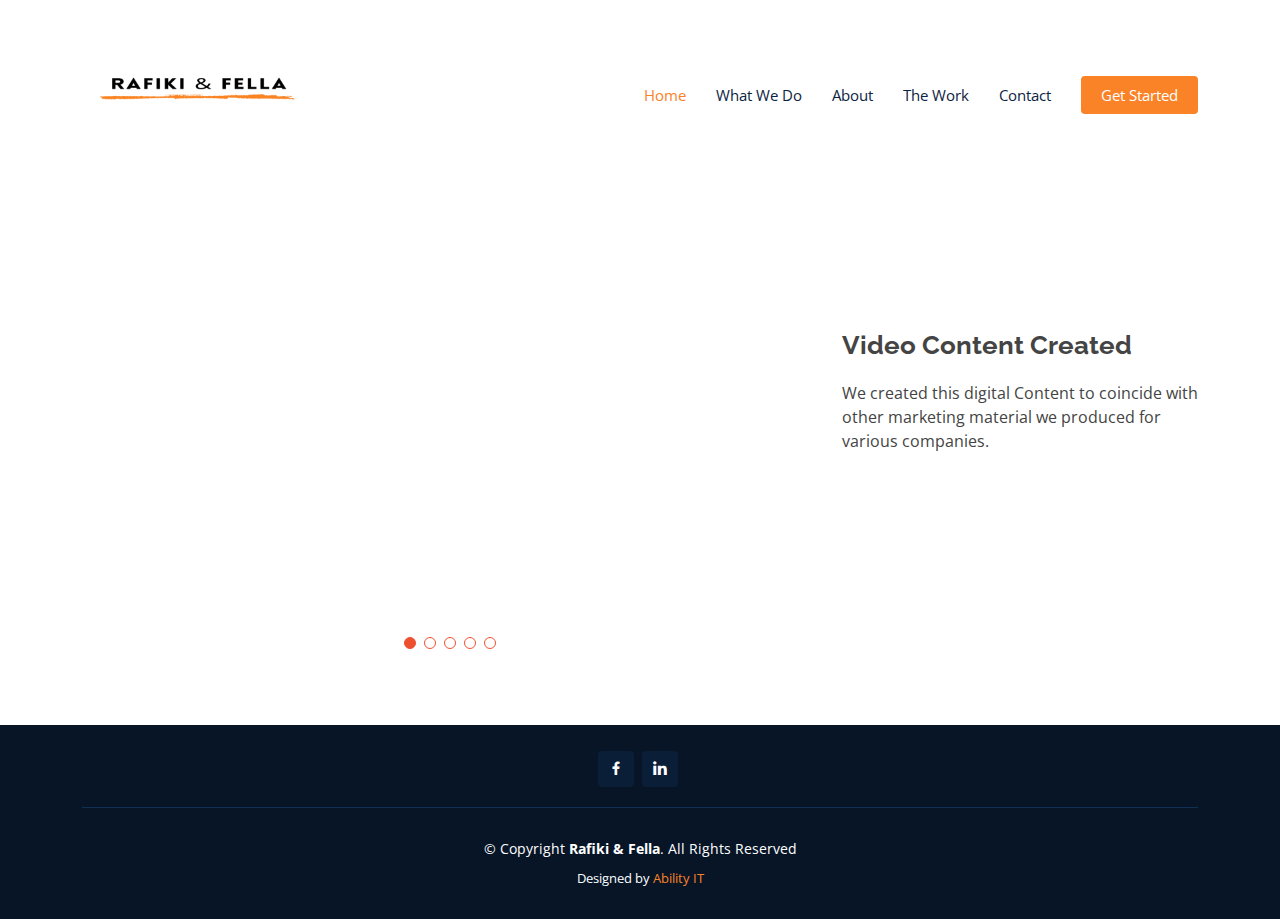
<file: portfolio-details.html>
<!DOCTYPE html>
<html lang="en">

<head>
  <meta charset="utf-8">
  <meta content="width=device-width, initial-scale=1.0" name="viewport">

  <title>Rafiki & Fella Marketing</title>
  <meta content="" name="description">
  <meta content="" name="keywords">

  <!-- Favicons -->
  <link href="assets/img/favicon.png" rel="icon">
  <link href="assets/img/apple-touch-icon.png" rel="apple-touch-icon">

  <!-- Google Fonts -->
  <link href="https://fonts.googleapis.com/css?family=Open+Sans:300,300i,400,400i,600,600i,700,700i|Raleway:300,300i,400,400i,500,500i,600,600i,700,700i|Poppins:300,300i,400,400i,500,500i,600,600i,700,700i" rel="stylesheet">

  <!-- Vendor CSS Files -->
  <link href="assets/vendor/animate.css/animate.min.css" rel="stylesheet">
  <link href="assets/vendor/aos/aos.css" rel="stylesheet">
  <link href="assets/vendor/bootstrap/css/bootstrap.min.css" rel="stylesheet">
  <link href="assets/vendor/bootstrap-icons/bootstrap-icons.css" rel="stylesheet">
  <link href="assets/vendor/boxicons/css/boxicons.min.css" rel="stylesheet">
  <link href="assets/vendor/glightbox/css/glightbox.min.css" rel="stylesheet">
  <link href="assets/vendor/remixicon/remixicon.css" rel="stylesheet">
  <link href="assets/vendor/swiper/swiper-bundle.min.css" rel="stylesheet">

  <!-- Template Main CSS File -->
  <link href="assets/css/style.css" rel="stylesheet">

  <!-- =======================================================
  * Template Name: Multi - v4.7.0
  * Template URL: https://bootstrapmade.com/multi-responsive-bootstrap-template/
  * Author: BootstrapMade.com
  * License: https://bootstrapmade.com/license/
  ======================================================== -->
</head>

<body>

  <!-- ======= Header ======= -->
  <header id="header" class="fixed-top">
    <div class="container d-flex align-items-center justify-content-between">

      <h1 class="logo"> <a href="index.html" class="logo"><img src="assets/img/3.png" alt="" class="img-fluid"></a></h1>

      <nav id="navbar" class="navbar">
        <ul>
          <li><a class="nav-link scrollto active" href="index.html">Home</a></li>
          <li><a class="nav-link scrollto" href="#services">What We Do</a></li>
          <li><a class="nav-link scrollto" href="#about">About</a></li>          
          <li><a class="nav-link scrollto " href="#portfolio">The Work</a></li>          
          <li><a class="nav-link scrollto" href="#contact">Contact</a></li>
          <li><a class="getstarted scrollto" href="#about">Get Started</a></li>
        </ul>
        <i class="bi bi-list mobile-nav-toggle"></i>
      </nav><!-- .navbar -->

    </div>
  </header><!-- End Header -->

  <main id="main">

    <!-- ======= Portfolio Details Section ======= -->
    <section id="portfolio-details" class="portfolio-details">
      <div class="container">

        <div class="row gy-4">

          <div class="col-lg-8">
            <div class="portfolio-details-slider swiper">
              <div class="swiper-wrapper align-items-center">

                <div class="swiper-slide">
                  <iframe width="560" height="315" src="https://www.youtube.com/embed/9tdExaT8UMo" title="YouTube video player" frameborder="0" allow="accelerometer; autoplay; clipboard-write; encrypted-media; gyroscope; picture-in-picture" allowfullscreen></iframe>
                </div>

                <div class="swiper-slide">
                  <iframe width="560" height="315" src="https://www.youtube.com/embed/uBAw8zhQmlE" title="YouTube video player" frameborder="0" allow="accelerometer; autoplay; clipboard-write; encrypted-media; gyroscope; picture-in-picture" allowfullscreen></iframe>
                </div>

                <div class="swiper-slide">
                  <iframe width="560" height="315" src="https://www.youtube.com/embed/GhC7hfg7FKQ" title="YouTube video player" frameborder="0" allow="accelerometer; autoplay; clipboard-write; encrypted-media; gyroscope; picture-in-picture" allowfullscreen></iframe>
                </div>

                <div class="swiper-slide">
                  <iframe width="560" height="315" src="https://www.youtube.com/embed/NGMcT9wgRrI" title="YouTube video player" frameborder="0" allow="accelerometer; autoplay; clipboard-write; encrypted-media; gyroscope; picture-in-picture" allowfullscreen></iframe>
                </div>

                <div class="swiper-slide">
                  <iframe width="560" height="315" src="https://www.youtube.com/embed/H_eNHlgoH4E" title="YouTube video player" frameborder="0" allow="accelerometer; autoplay; clipboard-write; encrypted-media; gyroscope; picture-in-picture" allowfullscreen></iframe>
                </div>

              </div>
              <div class="swiper-pagination"></div>
            </div>
          </div>

          <div class="col-lg-4">
            
            <div class="portfolio-description">
              <h2>Video Content Created</h2>
              <p>
                We created this digital Content to coincide with other marketing material we produced for various companies.
              </p>
            </div>
          </div>

        </div>

      </div>
    </section><!-- End Portfolio Details Section -->

  </main><!-- End #main -->

  <!-- ======= Footer ======= -->
  <footer id="footer">
    <div class="footer-top">
      <div class="container">          
            <div class="social-links mt-3">
                <a href="https://www.facebook.com/missrachmc" target="_blank" class="facebook"><i class="bx bxl-facebook"></i></a> 
                <a href="https://www.linkedin.com/in/rachelmcnamara/" target="_blank" class="linkedin"><i class="bx bxl-linkedin"></i></a>
            </div>          
        </div>
      </div>
    </div>
    <div class="container">
      <div class="copyright">
        &copy; Copyright <strong><span>Rafiki & Fella</span></strong>. All Rights Reserved
      </div>
      <div class="credits">        
        Designed by <a href="https://abilityit.ie/">Ability IT</a>
      </div>
    </div>
  </footer><!-- End Footer -->

  <div id="preloader"></div>
  <a href="#" class="back-to-top d-flex align-items-center justify-content-center"><i class="bi bi-arrow-up-short"></i></a>

  <!-- Vendor JS Files -->
  <script src="assets/vendor/purecounter/purecounter.js"></script>
  <script src="assets/vendor/aos/aos.js"></script>
  <script src="assets/vendor/bootstrap/js/bootstrap.bundle.min.js"></script>
  <script src="assets/vendor/glightbox/js/glightbox.min.js"></script>
  <script src="assets/vendor/isotope-layout/isotope.pkgd.min.js"></script>
  <script src="assets/vendor/swiper/swiper-bundle.min.js"></script>
  <script src="assets/vendor/php-email-form/validate.js"></script>

  <!-- Template Main JS File -->
  <script src="assets/js/main.js"></script>

</body>

</html>
</file>
<file: assets/css/style.css>
/*--------------------------------------------------------------
# General
--------------------------------------------------------------*/
body {
  font-family: "Open Sans", sans-serif;
  color: #444444;
}

a {
  color: #fa8227;
  text-decoration: none;
}

a:hover {
  color: #fa8227;
  text-decoration: none;
}

h1, h2, h3, h4, h5, h6 {
  font-family: "Raleway", sans-serif;
}

/*--------------------------------------------------------------
# Preloader
--------------------------------------------------------------*/
#preloader {
  position: fixed;
  top: 0;
  left: 0;
  right: 0;
  bottom: 0;
  z-index: 9999;
  overflow: hidden;
  background: #fff;
}

#preloader:before {
  content: "";
  position: fixed;
  top: calc(50% - 30px);
  left: calc(50% - 30px);
  border: 6px solid #fa8227;
  border-top-color: white;
  border-radius: 50%;
  width: 60px;
  height: 60px;
  -webkit-animation: animate-preloader 1s linear infinite;
  animation: animate-preloader 1s linear infinite;
}

@-webkit-keyframes animate-preloader {
  0% {
    transform: rotate(0deg);
  }
  100% {
    transform: rotate(360deg);
  }
}

@keyframes animate-preloader {
  0% {
    transform: rotate(0deg);
  }
  100% {
    transform: rotate(360deg);
  }
}
/*--------------------------------------------------------------
# Back to top button
--------------------------------------------------------------*/
.back-to-top {
  position: fixed;
  visibility: hidden;
  opacity: 0;
  right: 15px;
  bottom: 15px;
  z-index: 996;
  background: #fa8227;
  width: 40px;
  height: 40px;
  border-radius: 4px;
  transition: all 0.4s;
}
.back-to-top i {
  font-size: 28px;
  color: #fff;
  line-height: 0;
}
.back-to-top:hover {
  background: #ef6445;
  color: #fff;
}
.back-to-top.active {
  visibility: visible;
  opacity: 1;
}

/*--------------------------------------------------------------
# Header
--------------------------------------------------------------*/
#header {
  background: #fff;
  transition: all 0.5s;
  z-index: 997;
  padding: 20px 0;
}
#header.header-scrolled {
  padding: 12px 0;
  box-shadow: 0px 2px 15px rgba(0, 0, 0, 0.1);
}
#header .logo {
  font-size: 26px;
  margin: 0;
  padding: 0;
  line-height: 1;
  font-weight: 700;
  letter-spacing: 0.5px;
  text-transform: uppercase;
}
#header .logo a {
  color: #0b2341;
}
#header .logo img {
  max-height: 150px;
}

/*--------------------------------------------------------------
# Navigation Menu
--------------------------------------------------------------*/
/**
* Desktop Navigation 
*/
.navbar {
  padding: 0;
}
.navbar ul {
  margin: 0;
  padding: 0;
  display: flex;
  list-style: none;
  align-items: center;
}
.navbar li {
  position: relative;
}
.navbar a, .navbar a:focus {
  display: flex;
  align-items: center;
  justify-content: space-between;
  padding: 10px 0 10px 30px;
  font-size: 15px;
  color: #0b2341;
  white-space: nowrap;
  transition: 0.3s;
}
.navbar a i, .navbar a:focus i {
  font-size: 12px;
  line-height: 0;
  margin-left: 5px;
}
.navbar a:hover, .navbar .active, .navbar .active:focus, .navbar li:hover > a {
  color: #fa8227;
}
.navbar .getstarted, .navbar .getstarted:focus {
  background: #fa8227;
  padding: 8px 20px;
  margin-left: 30px;
  border-radius: 4px;
  color: #fff;
}
.navbar .getstarted:hover, .navbar .getstarted:focus:hover {
  color: #fff;
  background: #ef6445;
}
.navbar .dropdown ul {
  display: block;
  position: absolute;
  left: 14px;
  top: calc(100% + 30px);
  margin: 0;
  padding: 10px 0;
  z-index: 99;
  opacity: 0;
  visibility: hidden;
  background: #fff;
  box-shadow: 0px 0px 30px rgba(127, 137, 161, 0.25);
  transition: 0.3s;
}
.navbar .dropdown ul li {
  min-width: 200px;
}
.navbar .dropdown ul a {
  padding: 10px 20px;
  text-transform: none;
}
.navbar .dropdown ul a i {
  font-size: 12px;
}
.navbar .dropdown ul a:hover, .navbar .dropdown ul .active:hover, .navbar .dropdown ul li:hover > a {
  color: #ed502e;
}
.navbar .dropdown:hover > ul {
  opacity: 1;
  top: 100%;
  visibility: visible;
}
.navbar .dropdown .dropdown ul {
  top: 0;
  left: calc(100% - 30px);
  visibility: hidden;
}
.navbar .dropdown .dropdown:hover > ul {
  opacity: 1;
  top: 0;
  left: 100%;
  visibility: visible;
}
@media (max-width: 1366px) {
  .navbar .dropdown .dropdown ul {
    left: -90%;
  }
  .navbar .dropdown .dropdown:hover > ul {
    left: -100%;
  }
}

/**
* Mobile Navigation 
*/
.mobile-nav-toggle {
  color: #0b2341;
  font-size: 28px;
  cursor: pointer;
  display: none;
  line-height: 0;
  transition: 0.5s;
}
.mobile-nav-toggle.bi-x {
  color: #fff;
}

@media (max-width: 991px) {
  .mobile-nav-toggle {
    display: block;
  }

  .navbar ul {
    display: none;
  }
}
.navbar-mobile {
  position: fixed;
  overflow: hidden;
  top: 0;
  right: 0;
  left: 0;
  bottom: 0;
  background: rgba(4, 12, 21, 0.9);
  transition: 0.3s;
  z-index: 999;
}
.navbar-mobile .mobile-nav-toggle {
  position: absolute;
  top: 15px;
  right: 15px;
}
.navbar-mobile ul {
  display: block;
  position: absolute;
  top: 55px;
  right: 15px;
  bottom: 15px;
  left: 15px;
  padding: 10px 0;
  background-color: #fff;
  overflow-y: auto;
  transition: 0.3s;
}
.navbar-mobile a, .navbar-mobile a:focus {
  padding: 10px 20px;
  font-size: 15px;
  color: #0b2341;
}
.navbar-mobile a:hover, .navbar-mobile .active, .navbar-mobile li:hover > a {
  color: #fa8227;
}
.navbar-mobile .getstarted, .navbar-mobile .getstarted:focus {
  margin: 15px;
}
.navbar-mobile .dropdown ul {
  position: static;
  display: none;
  margin: 10px 20px;
  padding: 10px 0;
  z-index: 99;
  opacity: 1;
  visibility: visible;
  background: #fff;
  box-shadow: 0px 0px 30px rgba(127, 137, 161, 0.25);
}
.navbar-mobile .dropdown ul li {
  min-width: 200px;
}
.navbar-mobile .dropdown ul a {
  padding: 10px 20px;
}
.navbar-mobile .dropdown ul a i {
  font-size: 12px;
}
.navbar-mobile .dropdown ul a:hover, .navbar-mobile .dropdown ul .active:hover, .navbar-mobile .dropdown ul li:hover > a {
  color: #ed502e;
}
.navbar-mobile .dropdown > .dropdown-active {
  display: block;
}

/*--------------------------------------------------------------
# Hero Section
--------------------------------------------------------------*/
#hero {
  width: 100%;
  height: 100vh;
  background-color: rgba(4, 12, 21, 0.8);
  overflow: hidden;
  position: relative;
}
#hero .carousel, #hero .carousel-inner, #hero .carousel-item, #hero .carousel-item::before {
  position: absolute;
  top: 0;
  right: 0;
  left: 0;
  bottom: 0;
}
#hero .carousel-item {
  background-size: cover;
  background-position: top center;
  background-repeat: no-repeat;
}
#hero .carousel-item::before {
  content: "";
  background-color: rgba(4, 12, 21, 0.5);
}
#hero .carousel-container {
  display: flex;
  align-items: center;
  position: absolute;
  bottom: 0;
  top: 82px;
  left: 50px;
  right: 50px;
}
#hero h2 {
  color: #fff;
  margin: 0;
  font-size: 48px;
  font-weight: 700;
}
#hero p {
  -webkit-animation-delay: 0.4s;
  animation-delay: 0.4s;
  color: #fff;
  margin-top: 10px;
}
@media (min-width: 1200px) {
  #hero p {
    width: 50%;
  }
}
#hero .carousel-inner .carousel-item {
  transition-property: opacity;
  background-position: center top;
}
#hero .carousel-inner .carousel-item,
#hero .carousel-inner .active.carousel-item-start,
#hero .carousel-inner .active.carousel-item-end {
  opacity: 0;
}
#hero .carousel-inner .active,
#hero .carousel-inner .carousel-item-next.carousel-item-start,
#hero .carousel-inner .carousel-item-prev.carousel-item-end {
  opacity: 1;
  transition: 0.5s;
}
#hero .carousel-inner .carousel-item-next,
#hero .carousel-inner .carousel-item-prev,
#hero .carousel-inner .active.carousel-item-start,
#hero .carousel-inner .active.carousel-item-end {
  left: 0;
  transform: translate3d(0, 0, 0);
}
#hero .carousel-control-next-icon, #hero .carousel-control-prev-icon {
  background: none;
  font-size: 30px;
  line-height: 0;
  width: auto;
  height: auto;
  background: rgba(255, 255, 255, 0.2);
  border-radius: 50px;
  transition: 0.3s;
  color: rgba(255, 255, 255, 0.5);
  width: 54px;
  height: 54px;
  display: flex;
  align-items: center;
  justify-content: center;
}
#hero .carousel-control-next-icon:hover, #hero .carousel-control-prev-icon:hover {
  background: rgba(255, 255, 255, 0.3);
  color: rgba(255, 255, 255, 0.8);
}
#hero .carousel-indicators li {
  cursor: pointer;
  background: #fff;
  overflow: hidden;
  border: 0;
  width: 12px;
  height: 12px;
  border-radius: 50px;
  opacity: 0.6;
  transition: 0.3s;
}
#hero .carousel-indicators li.active {
  opacity: 1;
  background: #fa8227;
}
#hero .btn-get-started {
  font-family: "Raleway", sans-serif;
  font-weight: 500;
  font-size: 14px;
  letter-spacing: 1px;
  display: inline-block;
  padding: 14px 32px;
  border-radius: 4px;
  transition: 0.5s;
  line-height: 1;
  color: #fff;
  -webkit-animation-delay: 0.8s;
  animation-delay: 0.8s;
  background: #fa8227;
  margin-top: 15px;
}
#hero .btn-get-started:hover {
  background: #ef6445;
}
@media (max-width: 992px) {
  #hero {
    height: 100vh;
  }
  #hero .carousel-container {
    text-align: center;
    top: 74px;
  }
}
@media (max-width: 768px) {
  #hero h2 {
    font-size: 30px;
  }
}
@media (min-width: 1024px) {
  #hero .carousel-control-prev, #hero .carousel-control-next {
    width: 5%;
  }
}
@media (max-height: 500px) {
  #hero {
    height: 120vh;
  }
}

/*--------------------------------------------------------------
# Sections General
--------------------------------------------------------------*/
section {
  padding: 60px 0;
}

.section-bg {
  background-color: #f6f9fd;
}

.section-title {
  padding-bottom: 40px;
}
.section-title h2 {
  font-size: 14px;
  font-weight: 500;
  padding: 0;
  line-height: 1px;
  margin: 0 0 5px 0;
  letter-spacing: 2px;
  text-transform: uppercase;
  color: #aaaaaa;
  font-family: "Poppins", sans-serif;
}
.section-title h2::after {
  content: "";
  width: 120px;
  height: 1px;
  display: inline-block;
  background: #fa8227;
  margin: 4px 10px;
}
.section-title p {
  margin: 0;
  margin: 0;
  font-size: 36px;
  font-weight: 700;
  text-transform: uppercase;
  font-family: "Poppins", sans-serif;
  color: #0f2f57;
}

/*--------------------------------------------------------------
# About
--------------------------------------------------------------*/
.about .content h3 {
  font-weight: 600;
  font-size: 26px;
}
.about .content ul {
  list-style: none;
  padding: 0;
}
.about .content ul li {
  padding-left: 28px;
  position: relative;
}
.about .content ul li + li {
  margin-top: 10px;
}
.about .content ul i {
  position: absolute;
  left: 0;
  top: 2px;
  font-size: 20px;
  color: #fa8227;
  line-height: 1;
}
.about .content p:last-child {
  margin-bottom: 0;
}
.about .content .btn-learn-more {
  font-family: "Raleway", sans-serif;
  font-weight: 600;
  font-size: 14px;
  letter-spacing: 1px;
  display: inline-block;
  padding: 12px 32px;
  border-radius: 5px;
  transition: 0.3s;
  line-height: 1;
  color: #fa8227;
  -webkit-animation-delay: 0.8s;
  animation-delay: 0.8s;
  margin-top: 6px;
  border: 2px solid #fa8227;
}
.about .content .btn-learn-more:hover {
  background: #ed502e;
  color: #fff;
  text-decoration: none;
}

/*--------------------------------------------------------------
# Services
--------------------------------------------------------------*/
.services .icon-box {
  text-align: center;
  background: #fefefe;
  box-shadow: 0px 5px 90px 0px rgba(110, 123, 131, 0.1);
  padding: 80px 20px;
  transition: all ease-in-out 0.3s;
}
.services .icon-box .icon {
  margin: 0 auto;
  width: 250px;
  height: 250px;
  background: #fa8227;
  border-radius: 5px;
  transition: all 0.3s ease-out 0s;
  display: flex;
  align-items: center;
  justify-content: center;
  margin-bottom: 20px;
  transform-style: preserve-3d;
  position: relative;
  z-index: 2;
}
.services .icon-box .icon i {
  color: #fff;
  font-size: 28px;
}
.services .icon-box .icon::before {
  position: absolute;
  content: "";
  left: -8px;
  top: -8px;
  height: 100%;
  width: 100%;
  background: #ed502e;
  border-radius: 5px;
  transition: all 0.3s ease-out 0s;
  transform: translateZ(-1px);
  z-index: 1;
}
.services .icon-box h4 {
  font-weight: 700;
  margin-bottom: 15px;
  font-size: 24px;
}
.services .icon-box h4 a {
  color: #0b2341;
}
.services .icon-box p {
  line-height: 24px;
  font-size: 14px;
  margin-bottom: 0;
}
.services .icon-box:hover {
  background: #ed502e;
  border-color: #ed502e;
}
.services .icon-box:hover .icon {
  background: #fff;
}
.services .icon-box:hover .icon i {
  color: #ed502e;
}
.services .icon-box:hover .icon::before {
  background: #f1775d;
}
.services .icon-box:hover h4 a, .services .icon-box:hover p {
  color: #fff;
}

/*--------------------------------------------------------------
# Portfolio
--------------------------------------------------------------*/
.portfolio #portfolio-flters {
  padding: 0;
  margin: 0 auto 25px auto;
  list-style: none;
  text-align: center;
  border-radius: 50px;
}
.portfolio #portfolio-flters li {
  cursor: pointer;
  display: inline-block;
  padding: 10px 15px;
  font-size: 14px;
  font-weight: 600;
  line-height: 1;
  text-transform: uppercase;
  color: #0b2341;
  margin-bottom: 5px;
  transition: all 0.3s ease-in-out;
}
.portfolio #portfolio-flters li:hover, .portfolio #portfolio-flters li.filter-active {
  color: #fa8227;
}
.portfolio #portfolio-flters li:last-child {
  margin-right: 0;
}
.portfolio .portfolio-item {
  margin-bottom: 30px;
}
.portfolio .portfolio-item .portfolio-info {
  opacity: 0;
  position: absolute;
  left: 30px;
  right: 30px;
  bottom: 0;
  z-index: 3;
  transition: all ease-in-out 0.3s;
  background: rgba(255, 255, 255, 0.9);
  padding: 15px;
}
.portfolio .portfolio-item .portfolio-info h4 {
  font-size: 18px;
  color: #fff;
  font-weight: 600;
  color: #0b2341;
}
.portfolio .portfolio-item .portfolio-info p {
  color: #1a5298;
  font-size: 14px;
  margin-bottom: 0;
}
.portfolio .portfolio-item .portfolio-info .preview-link, .portfolio .portfolio-item .portfolio-info .details-link {
  position: absolute;
  right: 40px;
  font-size: 24px;
  top: calc(50% - 18px);
  color: #123a6d;
}
.portfolio .portfolio-item .portfolio-info .preview-link:hover, .portfolio .portfolio-item .portfolio-info .details-link:hover {
  color: #ed502e;
}
.portfolio .portfolio-item .portfolio-info .details-link {
  right: 10px;
}
.portfolio .portfolio-item .portfolio-links {
  opacity: 0;
  left: 0;
  right: 0;
  text-align: center;
  z-index: 3;
  position: absolute;
  transition: all ease-in-out 0.3s;
}
.portfolio .portfolio-item .portfolio-links a {
  color: #fff;
  margin: 0 2px;
  font-size: 28px;
  display: inline-block;
  transition: 0.3s;
}
.portfolio .portfolio-item .portfolio-links a:hover {
  color: #f59f8c;
}
.portfolio .portfolio-item:hover .portfolio-info {
  opacity: 1;
  bottom: 20px;
}

/*--------------------------------------------------------------
# Portfolio Details
--------------------------------------------------------------*/
.portfolio-details {
  padding-top: 300px;
}
.portfolio-details .portfolio-details-slider img {
  width: 100%;
}
.portfolio-details .portfolio-details-slider .swiper-pagination {
  margin-top: 20px;
  position: relative;
}
.portfolio-details .portfolio-details-slider .swiper-pagination .swiper-pagination-bullet {
  width: 12px;
  height: 12px;
  background-color: #fff;
  opacity: 1;
  border: 1px solid #ed502e;
}
.portfolio-details .portfolio-details-slider .swiper-pagination .swiper-pagination-bullet-active {
  background-color: #ed502e;
}
.portfolio-details .portfolio-info {
  padding: 30px;
  box-shadow: 0px 0 30px rgba(11, 35, 65, 0.08);
}
.portfolio-details .portfolio-info h3 {
  font-size: 22px;
  font-weight: 700;
  margin-bottom: 20px;
  padding-bottom: 20px;
  border-bottom: 1px solid #eee;
}
.portfolio-details .portfolio-info ul {
  list-style: none;
  padding: 0;
  font-size: 15px;
}
.portfolio-details .portfolio-info ul li + li {
  margin-top: 10px;
}
.portfolio-details .portfolio-description {
  padding-top: 30px;
}
.portfolio-details .portfolio-description h2 {
  font-size: 26px;
  font-weight: 700;
  margin-bottom: 20px;
}
.portfolio-details .portfolio-description p {
  padding: 0;
}
/*--------------------------------------------------------------
# Contact
--------------------------------------------------------------*/
.contact .custom {
  color: #0b2341;
  background: #fff;
  font-size: smaller;
  font-style: normal;
  text-transform:capitalize;
}

.contact .info-box {
  color: #0b2341;
  text-align: center;
  box-shadow: 0 0 30px rgba(214, 215, 216, 0.6);
  padding: 20px 0 30px 0;
  background: #fff;
}
.contact .info-box i {
  font-size: 32px;
  color: #fa8227;
  border-radius: 50%;
  padding: 8px;
  border: 2px dotted #fbdad2;
}
.contact .info-box h3 {
  font-size: 20px;
  color: #777777;
  font-weight: 700;
  margin: 10px 0;
}
.contact .info-box p {
  padding: 0;
  line-height: 24px;
  font-size: 14px;
  margin-bottom: 0;
}
.contact .php-email-form {
  box-shadow: 0 0 30px rgba(214, 215, 216, 0.6);
  padding: 30px;
  background: #fff;
}
.contact .php-email-form .error-message {
  display: none;
  color: #fff;
  background: #fa8227;
  text-align: left;
  padding: 15px;
  font-weight: 600;
}
.contact .php-email-form .error-message br + br {
  margin-top: 25px;
}
.contact .php-email-form .sent-message {
  display: none;
  color: #fff;
  background: #18d26e;
  text-align: center;
  padding: 15px;
  font-weight: 600;
}
.contact .php-email-form .loading {
  display: none;
  background: #fff;
  text-align: center;
  padding: 15px;
}
.contact .php-email-form .loading:before {
  content: "";
  display: inline-block;
  border-radius: 50%;
  width: 24px;
  height: 24px;
  margin: 0 10px -6px 0;
  border: 3px solid #18d26e;
  border-top-color: #eee;
  -webkit-animation: animate-loading 1s linear infinite;
  animation: animate-loading 1s linear infinite;
}
.contact .php-email-form input, .contact .php-email-form textarea {
  border-radius: 0;
  box-shadow: none;
  font-size: 14px;
  border-radius: 4px;
}
.contact .php-email-form input:focus, .contact .php-email-form textarea:focus {
  border-color: #fa8227;
}
.contact .php-email-form input {
  padding: 10px 15px;
}
.contact .php-email-form textarea {
  padding: 12px 15px;
}
.contact .php-email-form button[type=submit] {
  background: #fa8227;
  border: 0;
  padding: 10px 30px;
  border-radius: 4px;
  color: #fff;
  transition: 0.4s;
}
.contact .php-email-form button[type=submit]:hover {
  background: #ef6445;
}
@-webkit-keyframes animate-loading {
  0% {
    transform: rotate(0deg);
  }
  100% {
    transform: rotate(360deg);
  }
}
@keyframes animate-loading {
  0% {
    transform: rotate(0deg);
  }
  100% {
    transform: rotate(360deg);
  }
}

/*--------------------------------------------------------------
# Breadcrumbs
--------------------------------------------------------------*/
.breadcrumbs {
  padding: 15px 0;
  background: #f6f9fd;
  min-height: 40px;
  margin-top: 82px;
}
@media (max-width: 992px) {
  .breadcrumbs {
    margin-top: 74px;
  }
}
.breadcrumbs h2 {
  font-size: 28px;
  font-weight: 600;
  color: #0b2341;
}
.breadcrumbs ol {
  display: flex;
  flex-wrap: wrap;
  list-style: none;
  padding: 0 0 10px 0;
  margin: 0;
  font-size: 14px;
}
.breadcrumbs ol li + li {
  padding-left: 10px;
}
.breadcrumbs ol li + li::before {
  display: inline-block;
  padding-right: 10px;
  color: #123a6d;
  content: "/";
}

/*--------------------------------------------------------------
# Footer
--------------------------------------------------------------*/
#footer {
  background: #071527;
  padding: 0 0 30px 0;
  color: #fff;
  font-size: 14px;
}
#footer .footer-top {
  padding: 10px 20px 20px 20px;
  margin: auto;
  width: 50%;  
  text-align: center;
}
#footer .footer-top .footer-info {
  margin-bottom: 15px;
  background: #05101e;
  border-top: 4px solid #ed502e;
  text-align: center;
  padding: 30px 20px;
}
#footer .footer-top .footer-info h3 {
  font-size: 24px;
  margin: 0 0 20px 0;
  padding: 2px 0 2px 0;
  line-height: 1;
  font-weight: 700;
}
#footer .footer-top .footer-info p {
  font-size: 14px;
  line-height: 24px;
  margin-bottom: 0;
  font-family: "Raleway", sans-serif;
}
#footer .footer-top .social-links a {
  font-size: 18px;
  display: inline-block;
  color: #fff;
  line-height: 1;
  padding: 8px 0px;
  margin-right: 4px;
  border-radius: 4px;
  text-align: center;
  width: 36px;
  height: 36px;
  transition: 0.3s;
  background: #0a1e38;
}
#footer .footer-top .social-links a:hover {
  color: #fff;
  background: #ed502e;
  text-decoration: none;
}
#footer .footer-top h4 {
  font-size: 16px;
  font-weight: 600;
  color: #fff;
  position: relative;
  padding-bottom: 12px;
}
#footer .footer-top .footer-links {
  margin-bottom: 30px;
}
#footer .footer-top .footer-links ul {
  list-style: none;
  padding: 0;
  margin: 0;
}
#footer .footer-top .footer-links ul i {
  padding-right: 2px;
  color: #ef6445;
  font-size: 18px;
  line-height: 1;
}
#footer .footer-top .footer-links ul li {
  padding: 10px 0;
  display: flex;
  align-items: center;
}
#footer .footer-top .footer-links ul li:first-child {
  padding-top: 0;
}
#footer .footer-top .footer-links ul a {
  color: #fff;
  transition: 0.3s;
  display: inline-block;
  line-height: 1;
}
#footer .footer-top .footer-links ul a:hover {
  color: #ef6445;
}
#footer .footer-top .footer-newsletter form {
  margin-top: 30px;
  background: #fff;
  padding: 6px 10px;
  position: relative;
  border-radius: 4px;
}
#footer .footer-top .footer-newsletter form input[type=email] {
  border: 0;
  padding: 4px;
  width: calc(100% - 110px);
}
#footer .footer-top .footer-newsletter form input[type=submit] {
  position: absolute;
  top: 0;
  right: -2px;
  bottom: 0;
  border: 0;
  background: none;
  font-size: 16px;
  padding: 0 20px 2px 20px;
  background: #ed502e;
  color: #fff;
  transition: 0.3s;
  border-radius: 0 4px 4px 0;
}
#footer .footer-top .footer-newsletter form input[type=submit]:hover {
  background: #ef6445;
}
#footer .copyright {
  border-top: 1px solid #0f2f57;
  text-align: center;
  padding-top: 30px;
}
#footer .credits {
  padding-top: 10px;
  text-align: center;
  font-size: 13px;
  color: #fff;
}
@media (max-width: 575px) {
  #footer .footer-top .footer-info {
    margin: -20px 0 30px 0;
  }
}
</file>
